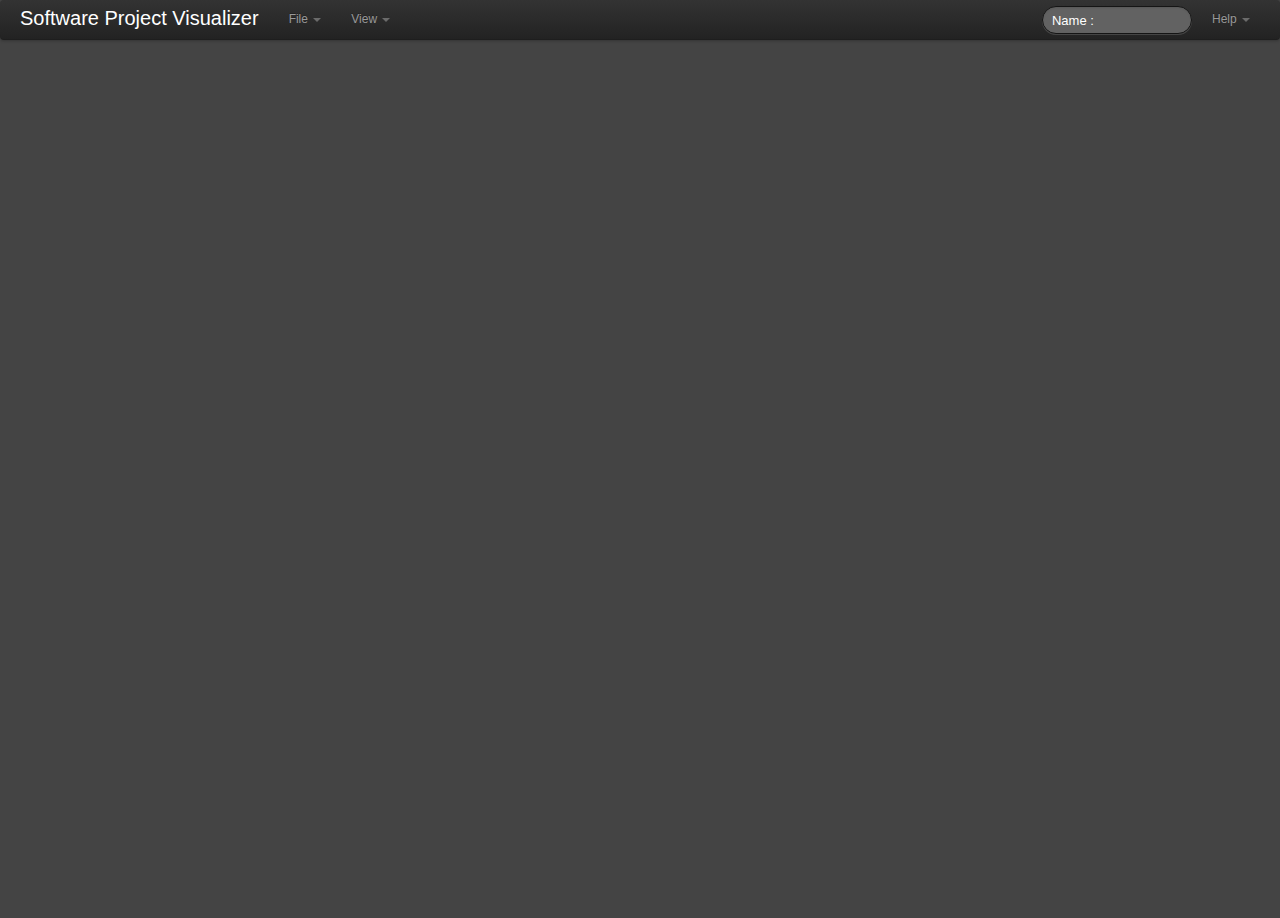
<file: src/index.html>
<!DOCTYPE HTML PUBLIC "-//W3C//DTD HTML 4.01 Transitional//EN"
"http://www.w3.org/TR/html4/loose.dtd">
<html xmlns="http://www.w3.org/1999/xhtml">
<html lang="en">
<head>
    <meta charset="utf-8" />
    <title>SPV</title>
    <link rel="stylesheet" href="css/bootstrap.css" type="text/css" />
    <link rel="stylesheet" href="css/style.css" type="text/css" />
    <link rel="stylesheet" href="css/jquery-ui-1.8.18.custom.css" />
    <link rel="stylesheet" href="css/jquery.snippet.css" />

    <script type="text/javascript" src="js/libs/jquery-1.7.1.min.js"></script>
    <script type="text/javascript" src="js/libs/jquery.color.js"></script>
    <script type="text/javascript" src="js/libs/raphael.js"></script>
    <script type="text/javascript" src="js/libs/jquery-ui-1.8.18.custom.min.js"></script>
    <script type="text/javascript" src="js/libs/jquery.highlight.js"></script>
    <script type="text/javascript" src="js/libs/bootstrap.js"></script>
    <script type="text/javascript" src="js/libs/bootstrap-popover.js"></script>
    <script type="text/javascript" src="js/libs/jquery.snippet.js"></script>
     
    <script type="text/javascript" src="js/intellisense/introspect.js"></script>
    <script type="text/javascript" src="js/intellisense/utils.js"></script>
    <script type="text/javascript" src="js/intellisense/data_types.js"></script>
    <script type="text/javascript" src="js/intellisense/intellisense.js"></script>
    <script type="text/javascript" src="js/intellisense/parse-js.js"></script>
    <script type="text/javascript" src="js/intellisense/process.js"></script>
    <script type="text/javascript" src="js/intellisense/api.js"></script>
    <script type="text/javascript" src="js/znode/nodegraph.js"></script>
    <script type="text/javascript" src="js/znode/ui.js"></script>
</head>
<body>
    <div id="openWin">

        <!-- <div id="fileTitle">
            Files:
        </div> -->
        <!-- <div id="files">
        </div> -->
    </div>
    <div id="openComp">
        <div id="fileTitle">
            Please select a class name:
        </div>
        <div id="classNames">
        </div>
    </div>
    <div id="openFunc">
        <div id="fileTitle">
            Please select a function call:
        </div>
        <div id="functionCalls">
        </div>
    </div>
    <div id="overlay">
    </div>
    <!-- Add the Topbar from Bootstrap -->
    <div id="top_toolbar" class="navbar">
        <div class="navbar-inner">
            <div class="container">
                <a class="btn btn-navbar" data-toggle="collapse" data-target=".nav-collapse"><span
                    class="icon-bar"></span><span class="icon-bar"></span><span class="icon-bar"></span>
                </a><a class="brand" href="#">Software Project Visualizer</a>
                <div class="nav-collapse">
                    <!-- File Dropdown -->
                    <ul class="nav">
                        <li class="dropdown"><a href="#" class="dropdown-toggle" data-toggle="dropdown">File
                            <b class="caret"></b></a>
                            <ul id="file_dropdown" class="dropdown-menu">
                                <li><a id="open_json">Open Json Files</a></li>
                                <li><a id="open_js">Open Javascript Files</a></li>
                                <li><a id="paste_code">Paste Code</a></li>
                                <li class="divider"></li>
                                <li><a id="save">Save</a></li>
                            </ul>
                        </li>
                    </ul>
                    <!-- Views Dropdown -->
                    <ul class="nav">
                        <li class="dropdown"><a href="#" class="dropdown-toggle" data-toggle="dropdown">View
                            <b class="caret"></b></a>
                            <ul id="view_dropdown" class="dropdown-menu">
                                <li><a id="all_view">All View</a></li>
                                <li><a id="inheritance_view">Inheritance View</a></li>
                                <!--<li><a id="composition_view">Composition View</a></li>-->
                                <!--<li><a id="function_view">Function Call View</a></li>-->
                                <li><a id="resource_view">Resource View</a></li>
                                <li><a id="source_view">Source View</a></li>
                                <li class="divider"></li>
                                <li><a id="clear_canvas">Clear Canvas</a></li>
                            </ul>
                        </li>
                    </ul>
                    <!-- Help Dropdown -->
                    <ul class="nav pull-right">
                        <li class="dropdown"><a href="#" class="dropdown-toggle" data-toggle="dropdown">Help
                            <b class="caret"></b></a>
                            <ul class="dropdown-menu">
                                <li><a id="about">About Us</a></li>
                                <li><a href="help.html">User's Manual</a></li>
                            </ul>
                        </li>
                    </ul>
                    <form class="navbar-search pull-right" action="">
                    <input type="text" class="search-query span2" placeholder="Name :">
                    </form>
                </div>
                <!-- /.nav-collapse -->
            </div>
        </div>
        <!-- /navbar-inner -->
    </div>
    <!-- Main Canvas for drawing -->
    <div id="main_canvas">
    </div>    
    <!-- Composition View definition -->
    <div class="modal hide fade popup" id="OpenCompView">
        <div class="modal-header">
            <a class="close" data-dismiss="modal">x</a>
            <h3>
                <center>
                    Composition View:</center>
            </h3>
        </div>
        <div class="modal-body">
            <div id="composition_data"></div>
        </div>
        <div class="modal-footer">
            <a class="btn" id="paste_code_close_button3">Close</a>
        </div>
    </div>
    
    <!-- Resource View definition -->
    <div class="modal hide fade popup" id="OpenResourceView">
        <div class="modal-header">
            <a class="close" data-dismiss="modal">x</a>
            <h3>
                <center>
                    Resource View:</center>
            </h3>
        </div>
        <div class="modal-body">
            <div id="resource_data"></div>			
            <table class="table table-striped table-bordered table-condensed">
            <thead>
                <tr>
                <th><center>File</center></th>
                <th><center>Line No</center></th>
                <th><center>Source Line</center></th>
                </tr>
            </thead>
            <tbody id="resourceViewTableBody">
            </tbody>
            </table>
        </div>
        <div class="modal-footer">
            <a class="btn" id="paste_code_close_button5">Close</a>
        </div>
    </div>
    
    <!-- Open JSON files definition -->
    <div class="modal hide fade popup" id="OpenJsonFile">
        <div class="modal-header">
            <a class="close" data-dismiss="modal">x</a>
            <h3>
                <center>
                    Select a file:</center>
            </h3>
        </div>
        <div class="modal-body">
            <div id="files"></div>
        </div>
        <div class="modal-footer">
            <a class="btn" id="paste_code_close_button2" onclick="$('#OpenJsonFile').modal('hide')">Close</a>
        </div>
    </div>
    
    <!-- About definition -->
    <div class="modal hide fade popup" id="AboutPopup">
        <div class="modal-header">
            <a class="close" data-dismiss="modal">x</a>
            <h3>
                <center>
                    The source code visualizer</center>
            </h3>
        </div>
        <div class="modal-body">
            <div>The <b><em>Software Project Visualizer</em></b> was developed by:<br /><br />
                <p style="color: blue">Soumya Tripathy</p>
                <p style="color: blue">Rem Fazio</p>
                <p style="color: blue">Vishal Patel</p>
                <p style="color: blue">Di Houng</p>
            </div>
        </div>
        <div class="modal-footer">
            <a class="btn" id="paste_code_close_button1">Close</a>
        </div>
    </div>

    <!-- Popups definition -->
    <div class="modal hide fade popup" id="PasteCodePopup">
        <div class="modal-header">
            <a class="close" data-dismiss="modal">x</a>
            <h3>
                <center>
                    Paste Code</center>
            </h3>
        </div>
        <div class="modal-body">
            <textarea id="textarea_code"></textarea>
        </div>
        <div class="modal-footer">
            <a class="btn" id="paste_code_close_button">Close</a> <a class="btn btn-primary"
                id="parse_button">Parse</a>
        </div>
    </div>
    <div class="modal hide fade popup" id="OpenJavascriptPopup">
        <div class="modal-header">
            <a class="close" data-dismiss="modal">x</a>
            <h3>
                <center>
                    Open Javascript Code</center>
            </h3>
        </div>
        <div class="modal-body">
            <table id="js_table" class="table table-striped table-bordered table-condensed">
                <thead>
                    <tr>
                        <th>
                            <center>
                                Files</center>
                        </th>
                    </tr>
                </thead>
                <tbody>
                </tbody>
            </table>
        </div>
        <div class="modal-footer">
            <span class="btn btn-success fileinput-button"><i class="icon-plus icon-white"></i><span>
                Add files...</span>
                <input type="file" name="files[]" multiple="" onchange="handleFiles(this.files);">
                </span><a class="btn" id="open_javascript_close_button" onclick="$('#OpenJavascriptPopup').modal('hide');">Close</a> <a class="btn btn-primary"
                id="parse_button" onclick="readFiles();">Parse</a>
        </div>
    </div>

    <div class="modal hide fade popup" id="SourceViewPopup">
        <div class="modal-header">
            <a class="close" data-dismiss="modal">x</a>
            <h3>
                <center>Source Code</center>
            </h3>
        </div>
        <div id="source_body" class="modal-body">
        <pre class="source_code"></pre>
        </div>
        <div class="modal-footer">
            <a class="btn" id="A1" onclick="$('#SourceViewPopup').modal('hide');">Close</a> 
        </div>
    </div>

    <div class="modal hide fade popup" style="max-height:1000; max-width:1000" id="SecondaryCanvasView">
        <div class="modal-header" style="background-color: #2554C7; color:white">
            <a class="close" data-dismiss="modal">x</a>
            <h3>
                <center>Inheritance/Composition View</center>
            </h3>
        </div>
        <!--<div class="modal-body" style="max-height: 1000px;"> -->
        <div id="secondary_canvas" style="max-height: 1000; height=50%"></div>
        <!-- </div> -->
        <!--
        <div class="modal-footer">
            <a class="btn" id="A2">Close</a> 
        </div>
        -->
    </div>

    <div class="modal hide fade popup" id="UsageViewPopup" style="max-height:1000; max-width:1000">
        <div class="modal-header">
            <a class="close" data-dismiss="modal">x</a>
            <h3>
                <center>Source Code</center>
            </h3>
        </div>
        <div id="Div2" class="modal-body">
            <table class="table table-striped table-bordered table-condensed">
                <thead>
                    <tr>
                        <th><center>Line No</center></th>
                        <th><center>Type</center></th>
                        <th><center>Used In</center></th>
                        <th><center>Source Line</center></th>
                    </tr>
                </thead>
                <tbody id="usageViewTableBody">
                </tbody>
            </table>
        </div>
        <div class="modal-footer">
            <a class="btn" id="A2" onclick="$('#UsageViewPopup').modal('hide');">Close</a> 
        </div>
    </div>

    <div class="modal hide fade popup" id="DataMembersPopup" style="max-height:1000; max-width:1000">
        <div class="modal-header">
            <a class="close" data-dismiss="modal">x</a>
            <h3>
                <center>Data Members</center>
            </h3>
        </div>
        <div id="data_member_body" class="modal-body">
        </div>
        <div class="modal-footer">
            <a class="btn" id="A3" onclick="$('#DataMembersPopup').modal('hide');">Close</a> 
        </div>
    </div>
</body>
</html>
</file>
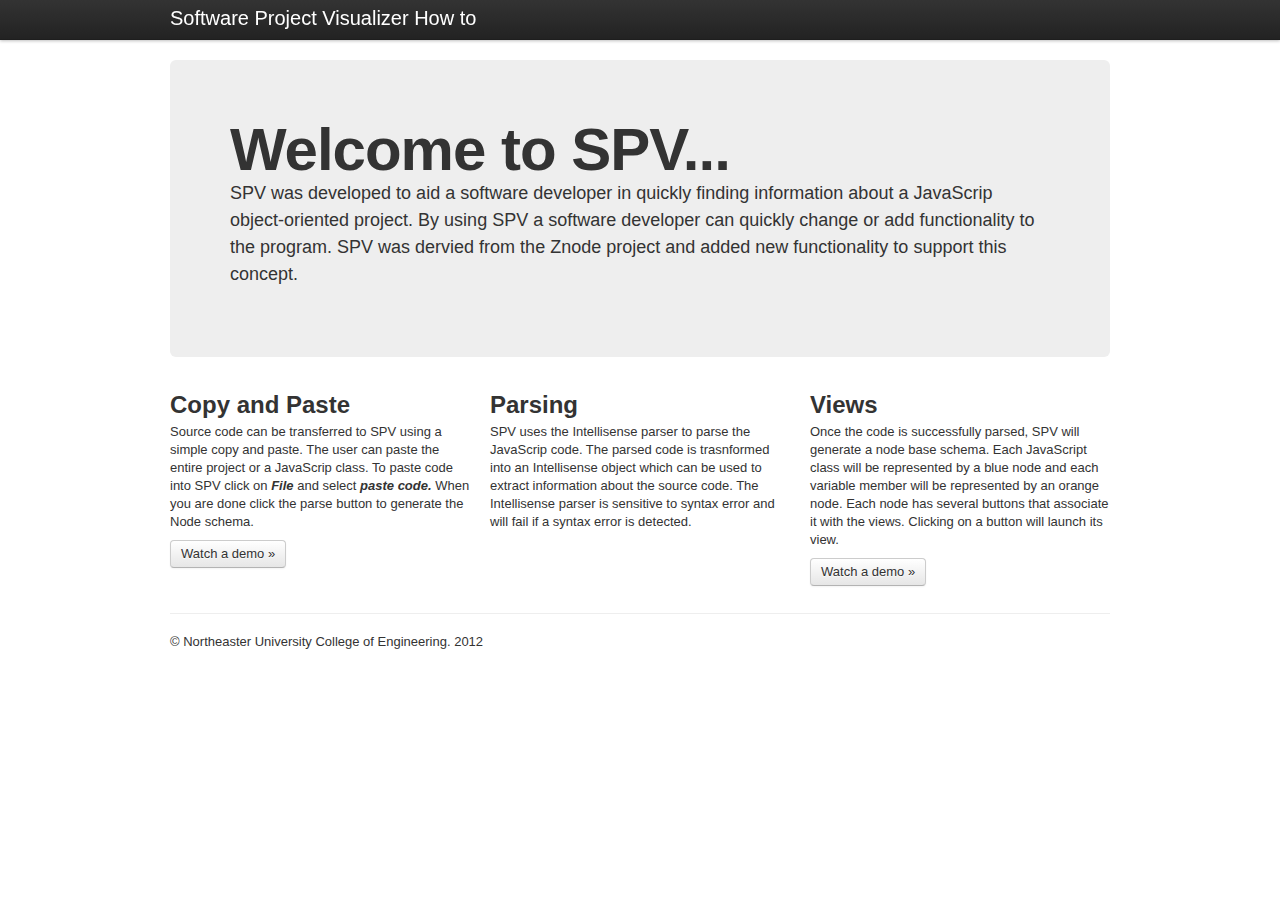
<file: src/help.html>
<!DOCTYPE html>
<html lang="en">
    <head>
        <meta charset="utf-8" />
        <title>help</title>
        <link rel="stylesheet" href="css/bootstrap.css" type="text/css" />
        <script type="text/javascript" src="js/libs/bootstrap.js"></script>
        <style type="text/css">
			body {
				padding-top: 60px;
				padding-bottom: 40px;
			}
        </style>
    </head>

    <body>
        <div class="navbar navbar-fixed-top">
            <div class="navbar-inner">
                <div class="container">
                    <a class="btn btn-navbar" data-toggle="collapse" data-target=".nav-collapse"> <span class="icon-bar"></span> <span class="icon-bar"></span> <span class="icon-bar"></span> </a>
                    <a class="brand" href="#">Software Project Visualizer How to</a>
                    <div class="nav-collapse">
                    </div><!--/.nav-collapse -->
                </div>
            </div>
        </div>

        <div class="container">

            <!-- Main hero unit for a primary marketing message or call to action -->
            <div class="hero-unit">
                <h1>Welcome to SPV...</h1>
                <p>
                    SPV was developed to aid a software developer in quickly finding information about a JavaScrip object-oriented project. By using SPV a software developer can quickly change or add functionality to the program. SPV was dervied from the Znode project and added new functionality to support this concept.
                </p>
            </div>

            <!-- Example row of columns -->
            <div class="row">
                <div class="span4">
                    <h2>Copy and Paste</h2>
                    <p>
                        Source code can be transferred to SPV using a simple copy and paste. The user can paste the entire project or a JavaScrip class. To paste code into SPV click on <b><em>File</em></b> and select <b><em>paste code.</em></b> When you are done click the parse button to generate the Node schema.
                    </p>
                    <p>
                        <a class="btn" href="vid/copypaste.m4v">Watch a demo &raquo;</a>
                    </p>
                </div>
                <div class="span4">
                    <h2>Parsing</h2>
                    <p>
                        SPV uses the Intellisense parser to parse the JavaScrip code. The parsed code is trasnformed into an Intellisense object which can be used to extract information about the source code. The Intellisense parser is sensitive to syntax error and will fail if a syntax error is detected.
                    </p>
                </div>
                <div class="span4">
                    <h2>Views</h2>
                    <p>
                        Once the code is successfully parsed, SPV will generate a node base schema. Each JavaScript class will be represented by a blue node and each variable member will be represented by an orange node. Each node has several buttons that associate it with the views. Clicking on a button will launch its view.
                    </p>
                    <p>
                        <a class="btn" href="vid/views.m4v">Watch a demo &raquo;</a>
                    </p>
                </div>
            </div>

            <hr>

            <footer>
                <p>
                    &copy; Northeaster University College of Engineering. 2012
                </p>
            </footer>

        </div>
        <!-- /container -->
    </body>
</html>
</file>
<file: src/css/style.css>
/*body, html {
    margin: 0;
    padding: 0;
    overflow: hidden;
}
#canvas {
    background-color: white;
}
#overlay {
    position: absolute;
    background: url("../images/trans.gif");
    z-index: 1000;
    cursor: pointer;
}

#controls {
    width: 100%;
    height: 40px;
    background-color: #dcdcdc;
    border-top: none;
    border-left: none;
    border-right: none;
    border-bottom: 1px solid #999;
}

.btn_ {
    padding: 17px 8px 13px 8px;
    height: 10px;
    margin: 0px 0px 0px 2px;
    float: left;
    cursor: pointer;
    font-family: Georgia, serif;
    font-size: 12px;
    background-color: #efefef;
}
#logo {
    position: relative;
    float: left;
    font-family: Georgia, serif;
    font-size: 20px;
    color: black;
    padding-left: 5px;
    margin: 10px;
}
#openWin {
    position: absolute;
    top: 60px;
    left: 20px;
    width: 250px;
    height: 510px;
    background-color: #dcdcdc;
    z-index: 6000;
    display: none;
}*/

/*#openComp {
    position: absolute;
    top: 60px;
    left: 20px;
    width: 250px;
    height: 510px;
    background-color: #dcdcdc;
    z-index: 6000;
    display: none;
}
#files {
    position: relative;
    margin: 10px;
    background-color: white;
    width: 230px;
    height: 450px;
    overflow: auto;
}
#classNames {
    position: relative;
    margin: 10px;
    background-color: white;
    width: 230px;
    height: 450px;
    overflow: auto;
}
#fileTitle {
    font-family: Georgia, serif;
    font-style: italic;
    margin-left: 10px;
    margin-top: 10px;
}
form {
    padding: 0;
    margin: 0;
}
input {
    border: 1px solid gray;
    color: gray;
    padding: 4px;
}
#saveForm {
    position: relative;
    float: left;
    font-family: Georgia, serif;
    font-size: 12px;
    padding: 10px 0px 0px 18px;
}
/* related to NodeGraph & li/ul */
/*ul {
    padding: 0;
    margin: 0;
    background-color: white;
}
li {
    list-style: none;
}
li, .file {
    font-size: 12px;
    margin: 0;
    cursor: pointer;
    background-color: white;
    font-family: Georgia, serif;
    border-bottom: 1px solid #cccccc;
    padding: 5px 10px 5px 10px;
}
.className {
    font-size: 12px;
    margin: 0;
    cursor: pointer;
    background-color: white;
    font-family: Georgia, serif;
    border-bottom: 1px solid #cccccc;
    padding: 5px 10px 5px 10px;
}*/
/*
textarea, input {
    outline: none;
}
.highlight {
    background-color: #FFFF88;
}
*/

body {
    font: 12px Tahoma, sans-serif;
    /* text-shadow: 0 1px 0 black; */
    background: #444444;
    color: black;
}

#textarea_code {
    outline: none;
    border:1px solid #ccc;
    -moz-border-radius:20px;
    -webkit-border-radius:20px;
    -khtml-border-radius:20px;
    background-color:#fff;
    font-family:Arial;
    color:black;
    width:95%;
    height: 300px;
    font-size:12px;
    padding:10px;
    resize:none;
    overflow:auto;
}

#textarea_code:focus{
    outline:none;
    background-color:#F3FFCF;
}

.fileinput-button {
  position: relative;
  overflow: hidden;
  float: left;
  margin-right: 4px;
}
.fileinput-button input {
  position: absolute;
  top: 0;
  right: 0;
  margin: 0;
  border: solid transparent;
  border-width: 0 0 100px 200px;
  opacity: 0;
  filter: alpha(opacity=0);
  -moz-transform: translate(-300px, 0) scale(4);
  direction: ltr;
  cursor: pointer;
}

.shadow {
  -moz-box-shadow:    2px 2px 1px 1px #3B3131;
  -webkit-box-shadow: 2px 2px 1px 1px #3B3131;
  box-shadow:         2px 2px 1px 1px #3B3131;
}
</file>
